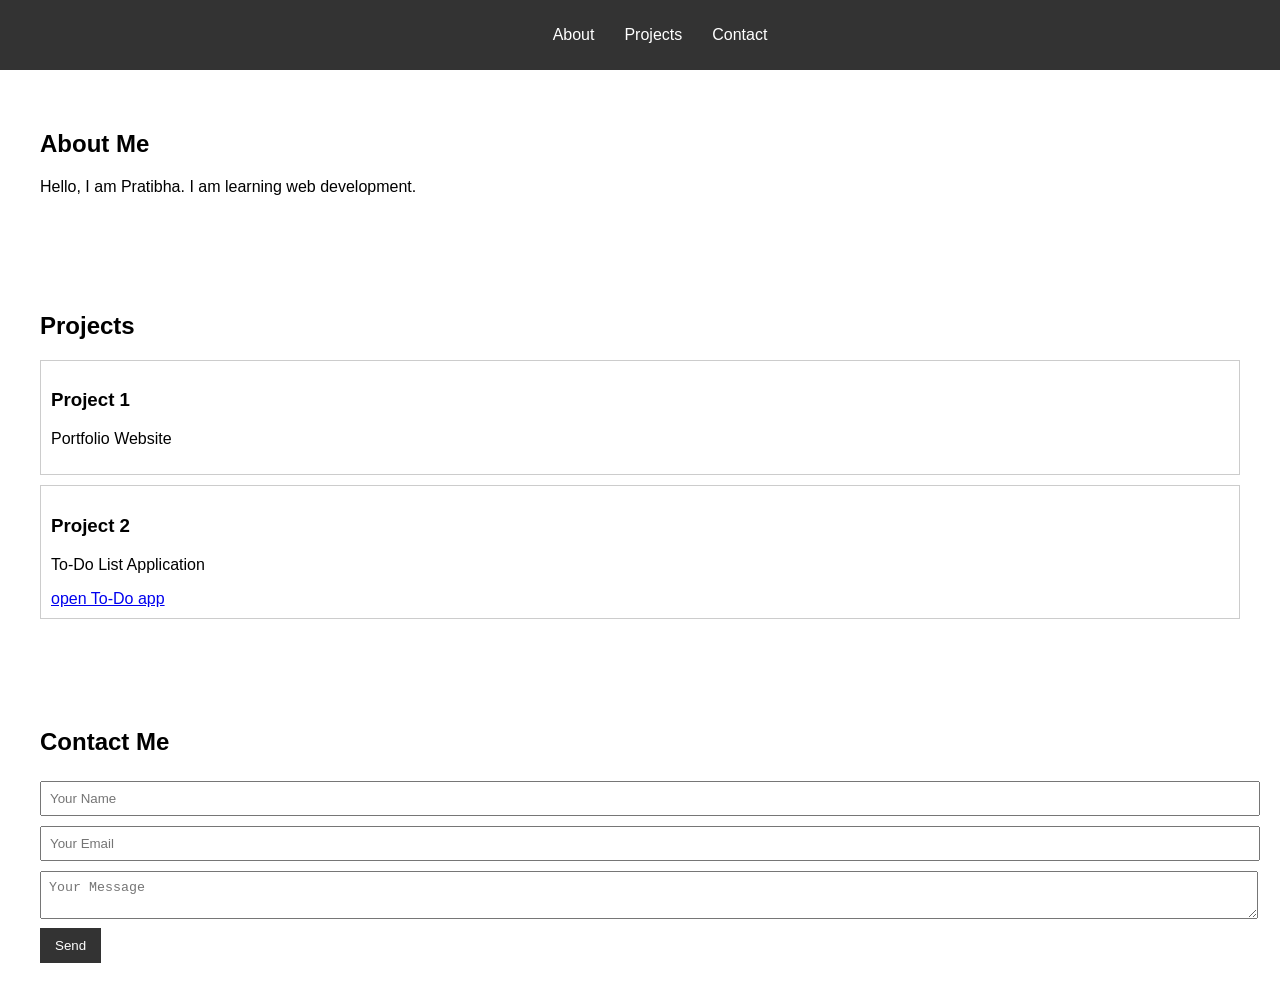
<file: index.html>
<!DOCTYPE html>
<html>
<head>
<title>My Portfolio</title>
<link rel="stylesheet" href="style.css">
</head>
<body>

<nav>
<ul>
<li><a href="#about">About</a></li>
<li><a href="#projects">Projects</a></li>
<li><a href="#contact">Contact</a></li>
</ul>
</nav>

<section id="about">
<h1>About Me</h1>
<p>Hello, I am Pratibha. I am learning web development.</p>
</section>

<section id="projects">
<h1>Projects</h1>

<div class="project">
<h3>Project 1</h3>
<p>Portfolio Website</p>
</div>

<div class="project">
<h3>Project 2</h3>
<p>To-Do List Application</p>
<a href="todo.html">open To-Do app</a>
</div>

</section>

<section id="contact">
<h1>Contact Me</h1>
<form>
<input type="text" placeholder="Your Name"><br>
<input type="email" placeholder="Your Email"><br>
<textarea placeholder="Your Message"></textarea><br>
<button type="submit">Send</button>
</form>
</section>

</body>
</html>
</file>
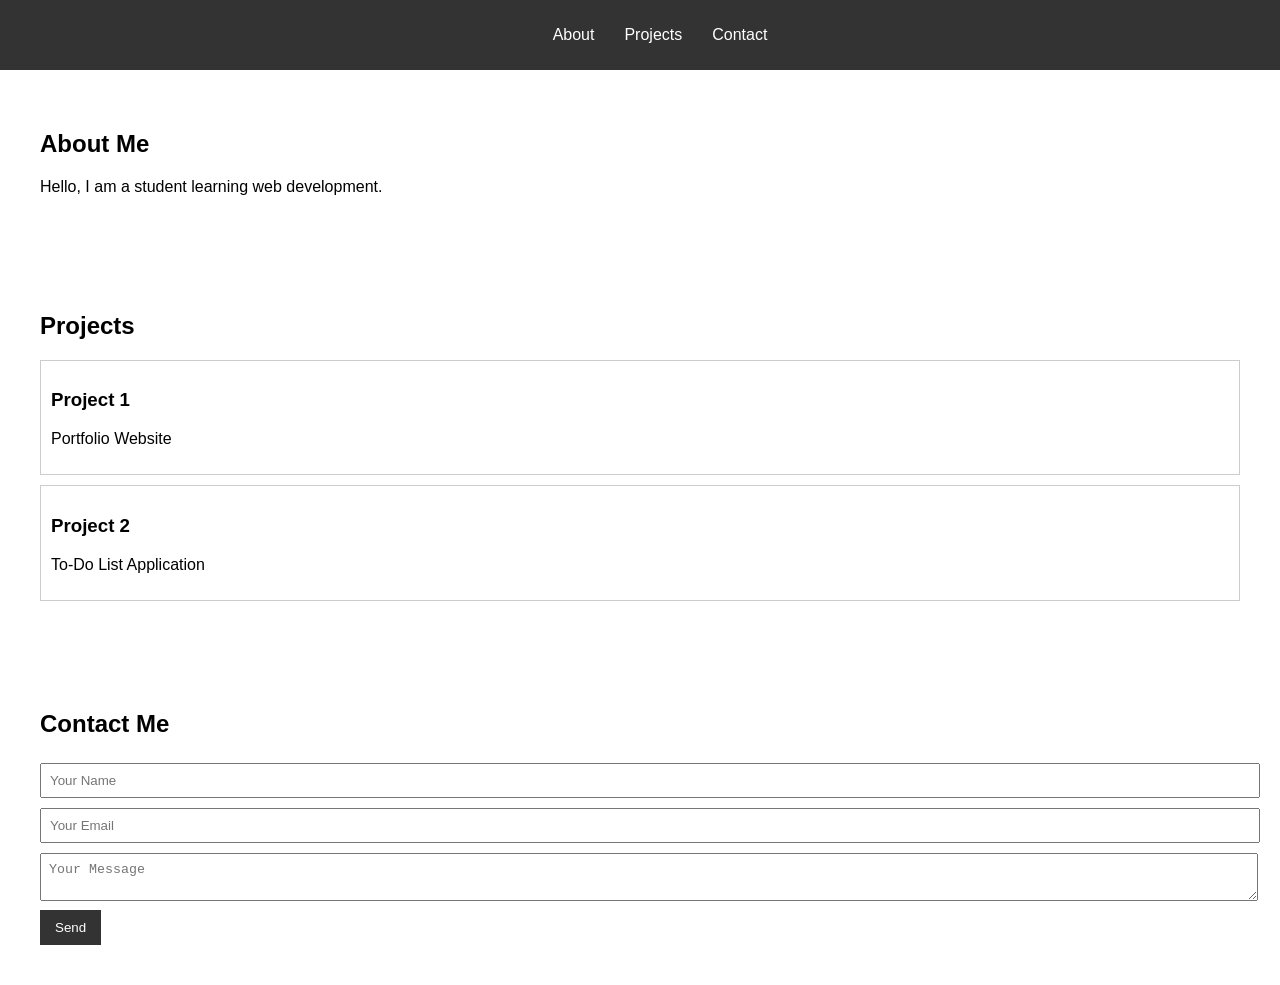
<file: index1.html>
<!DOCTYPEhtml>
<html>
<head>
<title>My Portfolio</title>
<link rel="stylesheet" href="style.css">
</head>
<body>
<nav>
<ul>
<li><a href="#about">About</a></li>
<li><a href="#projects">Projects</a></li>
<li><a href="#contact">Contact</a></li>
</ul>
</nav>
<section id="about">
<h1>About Me</h1>
<p>Hello, I am a student learning web development.</p>
</section>
<section id="projects">
<h1>Projects</h1>
<div class="project">
<h3>Project 1</h3>
<p>Portfolio Website</p>
</div>
<div class="project">
<h3>Project 2</h3>
<p>To-Do List Application</p>
</div>
</section>
<section id="contact">
<h1>Contact Me</h1>
<form>
<input type="text" placeholder="Your Name"><br>
<input type="email" placeholder="Your Email"><br>
<textarea placeholder="Your Message"></textarea><br>
<button type="submit">Send</button>
</form>
</section>
</body>
</html>
</file>
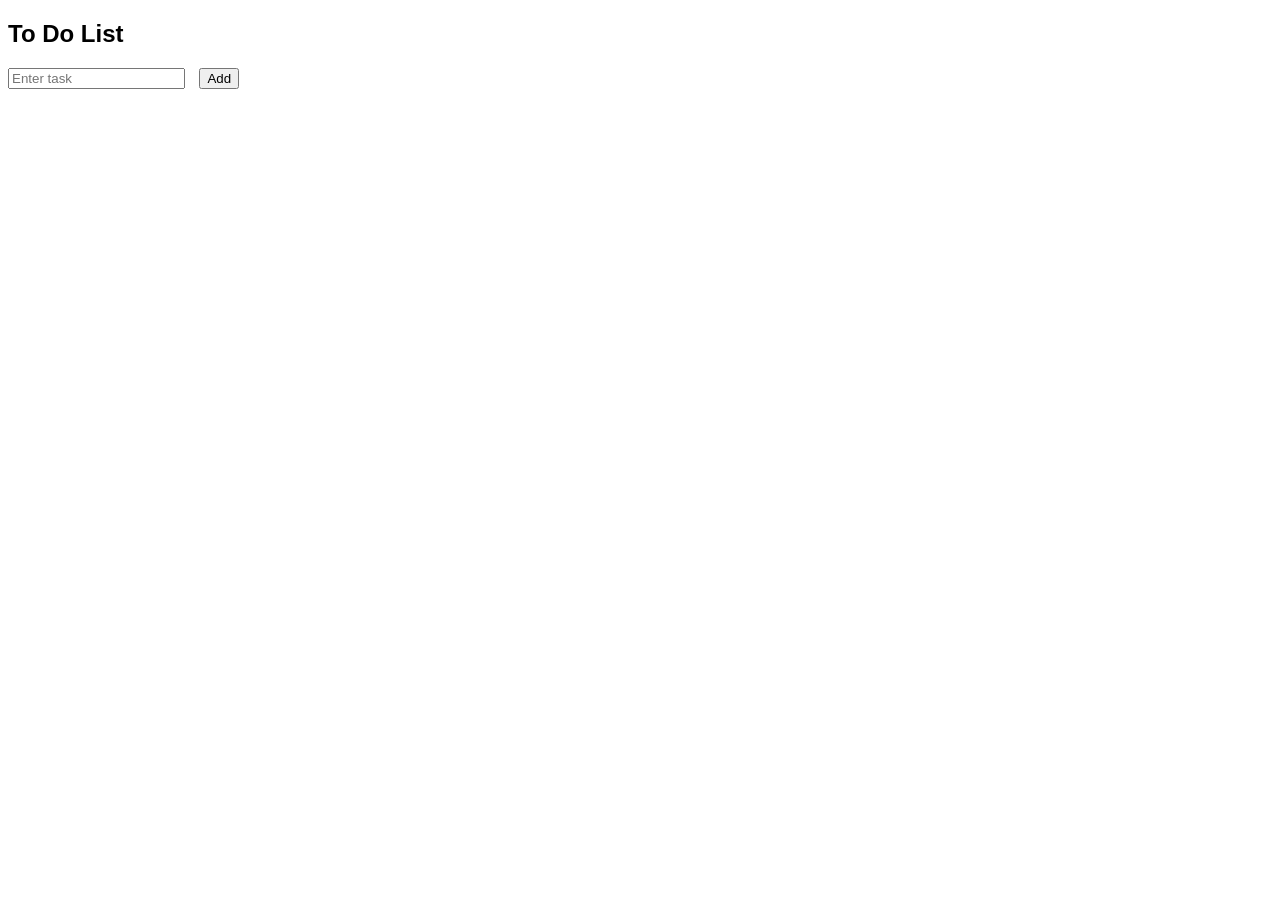
<file: todo.html>
<!DOCTYPE html>
<html>
<head>
<title>To Do List</title>

<style>
body{
  font-family: Arial;
}

.completed{
  text-decoration: line-through;
  color: gray;
}

button{
  margin-left:10px;
}
</style>

</head>

<body>

<h2>To Do List</h2>

<input type="text" id="taskInput" placeholder="Enter task">
<button onclick="addTask()">Add</button>

<ul id="taskList"></ul>

<script>

function addTask(){
  let input = document.getElementById("taskInput");
  let task = input.value;

  if(task === "") return;

  let li = document.createElement("li");
  li.textContent = task;

  li.onclick = function(){
    li.classList.toggle("completed");
  };

  let deleteBtn = document.createElement("button");
  deleteBtn.textContent = "Delete";

  deleteBtn.onclick = function(){
    li.remove();
  };

  li.appendChild(deleteBtn);
  document.getElementById("taskList").appendChild(li);

  input.value = "";
}

</script>

</body>
<!-- update -->
</html>
</file>
<file: style.css>
body {
font-family: Arial;
margin: 0;
}
nav {
background-color: #333;
padding: 10px;
}
nav ul {
list-style: none;
display: flex;
justify-content: center;
}
nav ul li {
margin: 0 15px;
}
nav ul li a {
color: white;
text-decoration: none;
}
section {
padding: 40px;
}
.project {
border: 1px solid #ccc;
padding: 10px;
margin: 10px 0;
}
form input, form textarea {
width: 100%;
padding: 8px;
margin: 5px 0;
}
button {
padding: 10px 15px;
background-color: #333;
color: white;
border: none;
}
</file>
